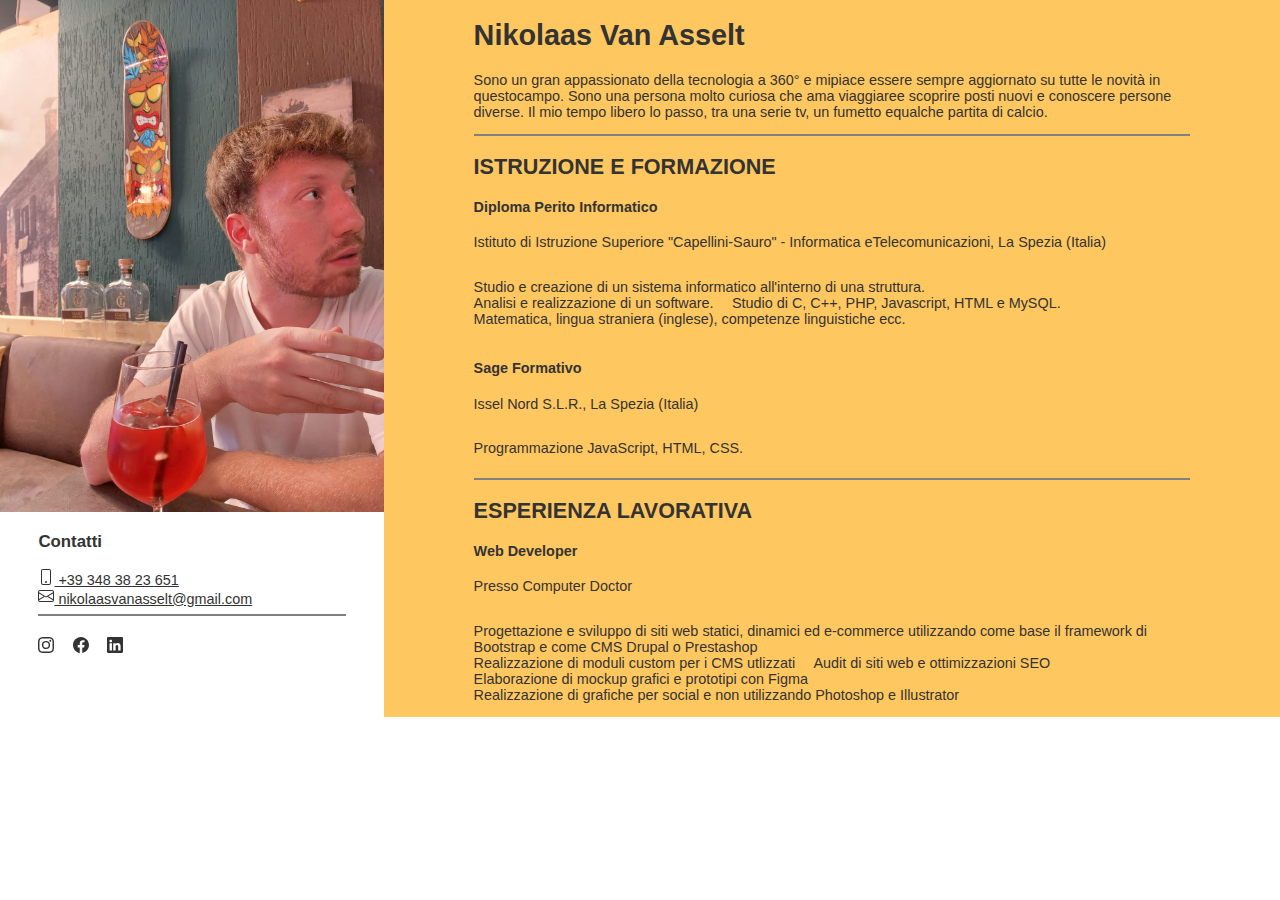
<file: ES 1/index.html>
<!DOCTYPE html>
<html lang="it">
<head>
    <meta charset="UTF-8">
    <meta http-equiv="X-UA-Compatible" content="IE=edge">
    <meta name="viewport" content="width=device-width, initial-scale=1.0">
    <title>Nikolaas Van Asselt - Pagina di presentazione</title>
    <link rel="stylesheet" href="style.css">
</head>
<body>
    <div class="container">
        <div class="start">
            <img src="about.jpg" alt="Nikolaas Van Asselt">
            <div class="contact">
                <h3>Contatti</h3>
                <a href="tel:+393483823651">
                    <svg xmlns="http://www.w3.org/2000/svg" width="16" height="16" fill="currentColor" class="bi bi-phone" viewBox="0 0 16 16">
                        <path d="M11 1a1 1 0 0 1 1 1v12a1 1 0 0 1-1 1H5a1 1 0 0 1-1-1V2a1 1 0 0 1 1-1h6zM5 0a2 2 0 0 0-2 2v12a2 2 0 0 0 2 2h6a2 2 0 0 0 2-2V2a2 2 0 0 0-2-2H5z"/>
                        <path d="M8 14a1 1 0 1 0 0-2 1 1 0 0 0 0 2z"/>
                    </svg>
                    +39 348 38 23 651
                </a><br>
                <a href="mailto:nikolaasvanasselt@gmail.com">
                    <svg xmlns="http://www.w3.org/2000/svg" width="16" height="16" fill="currentColor" class="bi bi-envelope" viewBox="0 0 16 16">
                        <path d="M0 4a2 2 0 0 1 2-2h12a2 2 0 0 1 2 2v8a2 2 0 0 1-2 2H2a2 2 0 0 1-2-2V4Zm2-1a1 1 0 0 0-1 1v.217l7 4.2 7-4.2V4a1 1 0 0 0-1-1H2Zm13 2.383-4.708 2.825L15 11.105V5.383Zm-.034 6.876-5.64-3.471L8 9.583l-1.326-.795-5.64 3.47A1 1 0 0 0 2 13h12a1 1 0 0 0 .966-.741ZM1 11.105l4.708-2.897L1 5.383v5.722Z"/>
                    </svg>
                    nikolaasvanasselt@gmail.com
                </a>
                <hr>
                <ul>
                    <li><a href="https://www.instagram.com/nikolaas.vanasselt/" target="_blank"><svg xmlns="http://www.w3.org/2000/svg" width="16" height="16" fill="currentColor" class="bi bi-instagram" viewBox="0 0 16 16"><path d="M8 0C5.829 0 5.556.01 4.703.048 3.85.088 3.269.222 2.76.42a3.917 3.917 0 0 0-1.417.923A3.927 3.927 0 0 0 .42 2.76C.222 3.268.087 3.85.048 4.7.01 5.555 0 5.827 0 8.001c0 2.172.01 2.444.048 3.297.04.852.174 1.433.372 1.942.205.526.478.972.923 1.417.444.445.89.719 1.416.923.51.198 1.09.333 1.942.372C5.555 15.99 5.827 16 8 16s2.444-.01 3.298-.048c.851-.04 1.434-.174 1.943-.372a3.916 3.916 0 0 0 1.416-.923c.445-.445.718-.891.923-1.417.197-.509.332-1.09.372-1.942C15.99 10.445 16 10.173 16 8s-.01-2.445-.048-3.299c-.04-.851-.175-1.433-.372-1.941a3.926 3.926 0 0 0-.923-1.417A3.911 3.911 0 0 0 13.24.42c-.51-.198-1.092-.333-1.943-.372C10.443.01 10.172 0 7.998 0h.003zm-.717 1.442h.718c2.136 0 2.389.007 3.232.046.78.035 1.204.166 1.486.275.373.145.64.319.92.599.28.28.453.546.598.92.11.281.24.705.275 1.485.039.843.047 1.096.047 3.231s-.008 2.389-.047 3.232c-.035.78-.166 1.203-.275 1.485a2.47 2.47 0 0 1-.599.919c-.28.28-.546.453-.92.598-.28.11-.704.24-1.485.276-.843.038-1.096.047-3.232.047s-2.39-.009-3.233-.047c-.78-.036-1.203-.166-1.485-.276a2.478 2.478 0 0 1-.92-.598 2.48 2.48 0 0 1-.6-.92c-.109-.281-.24-.705-.275-1.485-.038-.843-.046-1.096-.046-3.233 0-2.136.008-2.388.046-3.231.036-.78.166-1.204.276-1.486.145-.373.319-.64.599-.92.28-.28.546-.453.92-.598.282-.11.705-.24 1.485-.276.738-.034 1.024-.044 2.515-.045v.002zm4.988 1.328a.96.96 0 1 0 0 1.92.96.96 0 0 0 0-1.92zm-4.27 1.122a4.109 4.109 0 1 0 0 8.217 4.109 4.109 0 0 0 0-8.217zm0 1.441a2.667 2.667 0 1 1 0 5.334 2.667 2.667 0 0 1 0-5.334z"/></svg></a></li>
                    <li><a href="https://www.facebook.com/nikolaas.vanasselt/" target="_blank"><svg xmlns="http://www.w3.org/2000/svg" width="16" height="16" fill="currentColor" class="bi bi-facebook" viewBox="0 0 16 16"><path d="M16 8.049c0-4.446-3.582-8.05-8-8.05C3.58 0-.002 3.603-.002 8.05c0 4.017 2.926 7.347 6.75 7.951v-5.625h-2.03V8.05H6.75V6.275c0-2.017 1.195-3.131 3.022-3.131.876 0 1.791.157 1.791.157v1.98h-1.009c-.993 0-1.303.621-1.303 1.258v1.51h2.218l-.354 2.326H9.25V16c3.824-.604 6.75-3.934 6.75-7.951z"/></svg></a></li>
                    <li><a href="https://www.linkedin.com/in/nikolaas-van-asselt-526b4719b" target="_blank"><svg xmlns="http://www.w3.org/2000/svg" width="16" height="16" fill="currentColor" class="bi bi-linkedin" viewBox="0 0 16 16"><path d="M0 1.146C0 .513.526 0 1.175 0h13.65C15.474 0 16 .513 16 1.146v13.708c0 .633-.526 1.146-1.175 1.146H1.175C.526 16 0 15.487 0 14.854V1.146zm4.943 12.248V6.169H2.542v7.225h2.401zm-1.2-8.212c.837 0 1.358-.554 1.358-1.248-.015-.709-.52-1.248-1.342-1.248-.822 0-1.359.54-1.359 1.248 0 .694.521 1.248 1.327 1.248h.016zm4.908 8.212V9.359c0-.216.016-.432.08-.586.173-.431.568-.878 1.232-.878.869 0 1.216.662 1.216 1.634v3.865h2.401V9.25c0-2.22-1.184-3.252-2.764-3.252-1.274 0-1.845.7-2.165 1.193v.025h-.016a5.54 5.54 0 0 1 .016-.025V6.169h-2.4c.03.678 0 7.225 0 7.225h2.4z"/></svg></a></li>
                </ul>
            </div>
        </div>
        <div class="end">
            <div class="content-about">
                <h1>Nikolaas Van Asselt</h1>
                <p>Sono un gran appassionato della tecnologia a 360° e mipiace essere sempre aggiornato su tutte le novità in questocampo. Sono una persona molto curiosa che ama viaggiaree scoprire posti nuovi e conoscere persone diverse.
                Il mio tempo libero lo passo, tra una serie tv, un fumetto equalche partita di calcio.</p>
                <hr>
                <div class="formazione">
                    <h2 class="uppercase">Istruzione e Formazione</h2>
                    <h4>Diploma Perito Informatico</h4>
                    <p>Istituto di Istruzione Superiore "Capellini-Sauro" - Informatica eTelecomunicazioni, La Spezia (Italia)</p>
                    <ul>
                        <li>Studio e creazione di un sistema informatico all'interno di una struttura.</li>
                        <li>Analisi e realizzazione di un software.</li>
                        <li>Studio di C, C++, PHP, Javascript, HTML e MySQL.</li>
                        <li>Matematica, lingua straniera (inglese), competenze linguistiche ecc.</li>
                    </ul>
                    <h4>Sage Formativo</h4>
                    <p>Issel Nord S.L.R., La Spezia (Italia)</p>
                    <ul>
                        <li>Programmazione JavaScript, HTML, CSS.</li>
                    </ul>
                </div>
                <hr>
                <div class="lavoro">
                    <h2 class="uppercase">Esperienza Lavorativa</h2>
                    <h4>Web Developer</h4>
                    <p>Presso Computer Doctor</p>
                    <ul>
                        <li>Progettazione e sviluppo di siti web statici, dinamici ed e-commerce utilizzando come base il framework di Bootstrap e come CMS Drupal o Prestashop</li>
                        <li>Realizzazione di moduli custom per i CMS utlizzati</li>
                        <li>Audit di siti web e ottimizzazioni SEO</li>
                        <li>Elaborazione di mockup grafici e prototipi con Figma</li>
                        <li>Realizzazione di grafiche per social e non utilizzando Photoshop e Illustrator</li>
                    </ul>
                </div>                
            </div>
        </div>        
    </div>
</body>
</html>
</file>
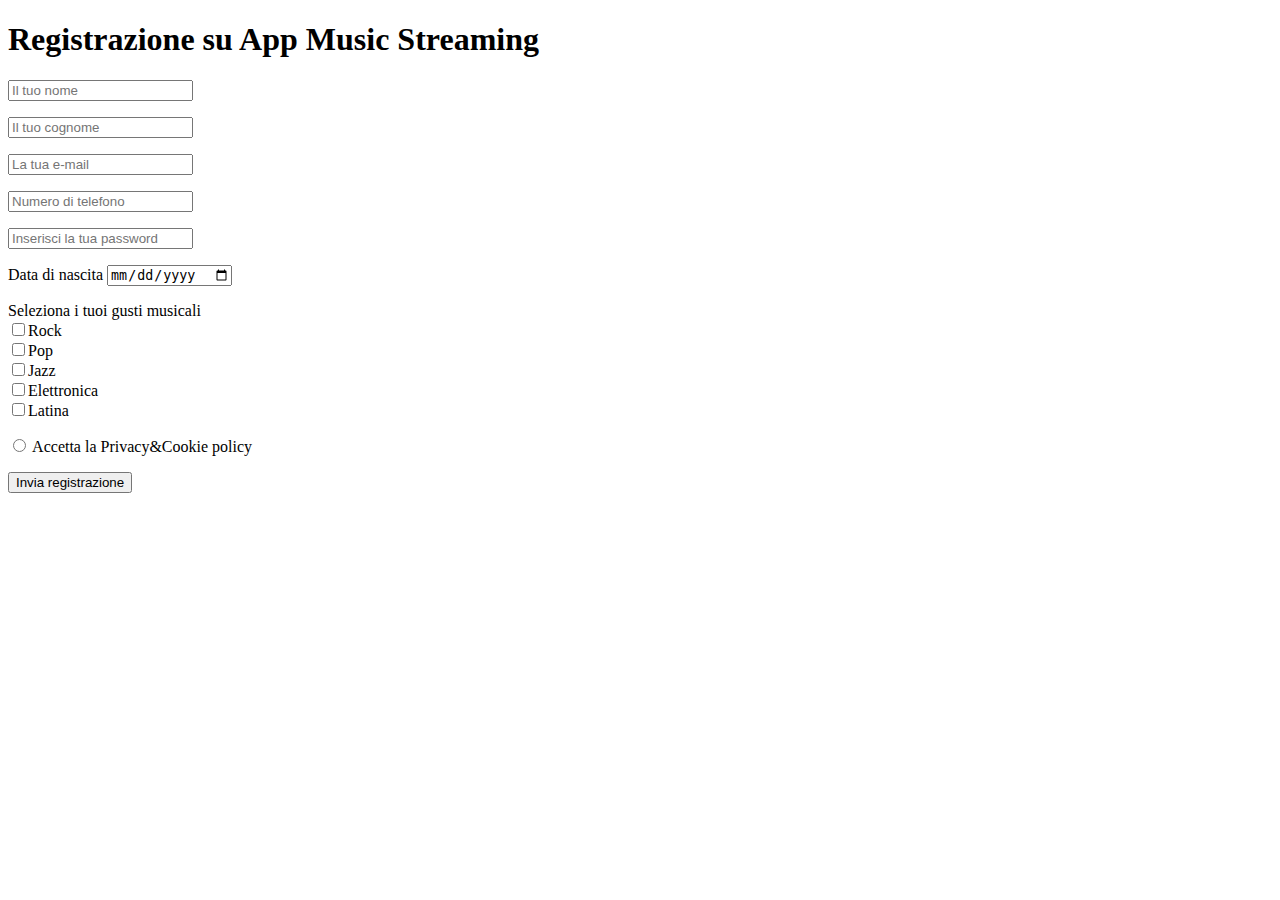
<file: ES 2/index.html>
<!DOCTYPE html>
<html lang="it">
<head>
    <meta charset="UTF-8">
    <meta http-equiv="X-UA-Compatible" content="IE=edge">
    <meta name="viewport" content="width=device-width, initial-scale=1.0">
    <title>Registrazione App Music Streaming</title>
</head>
<style>
    form > div{
        margin-bottom: 1em;
    }
</style>
<body>
    <h1>Registrazione su App Music Streaming</h1>
    <div>
        <form onsubmit="alert('Registrazione inviata!')">
            <div>
                <input type="text" placeholder="Il tuo nome">
            </div>
            <div>
                <input type="text" placeholder="Il tuo cognome">
            </div>
            <div>
                <input type="email" placeholder="La tua e-mail">
            </div>
            <div>
                <input type="number" placeholder="Numero di telefono">
            </div>
            <div>
                <input type="password" placeholder="Inserisci la tua password">
            </div>
            <div>
                <label for="date">Data di nascita</label>
                <input type="date">
            </div>
            <div>
                <div>Seleziona i tuoi gusti musicali</div>
                <div><input type="checkbox">Rock</div>
                <div><input type="checkbox">Pop</div>
                <div><input type="checkbox">Jazz</div>
                <div><input type="checkbox">Elettronica</div>
                <div><input type="checkbox">Latina</div>
            </div>
            <div>
                <input type="radio"> Accetta la Privacy&amp;Cookie policy
            </div>
            <div>
                <button type="submit">Invia registrazione</button>
            </div>
        </form>
    </div>
</body>
</html>
</file>
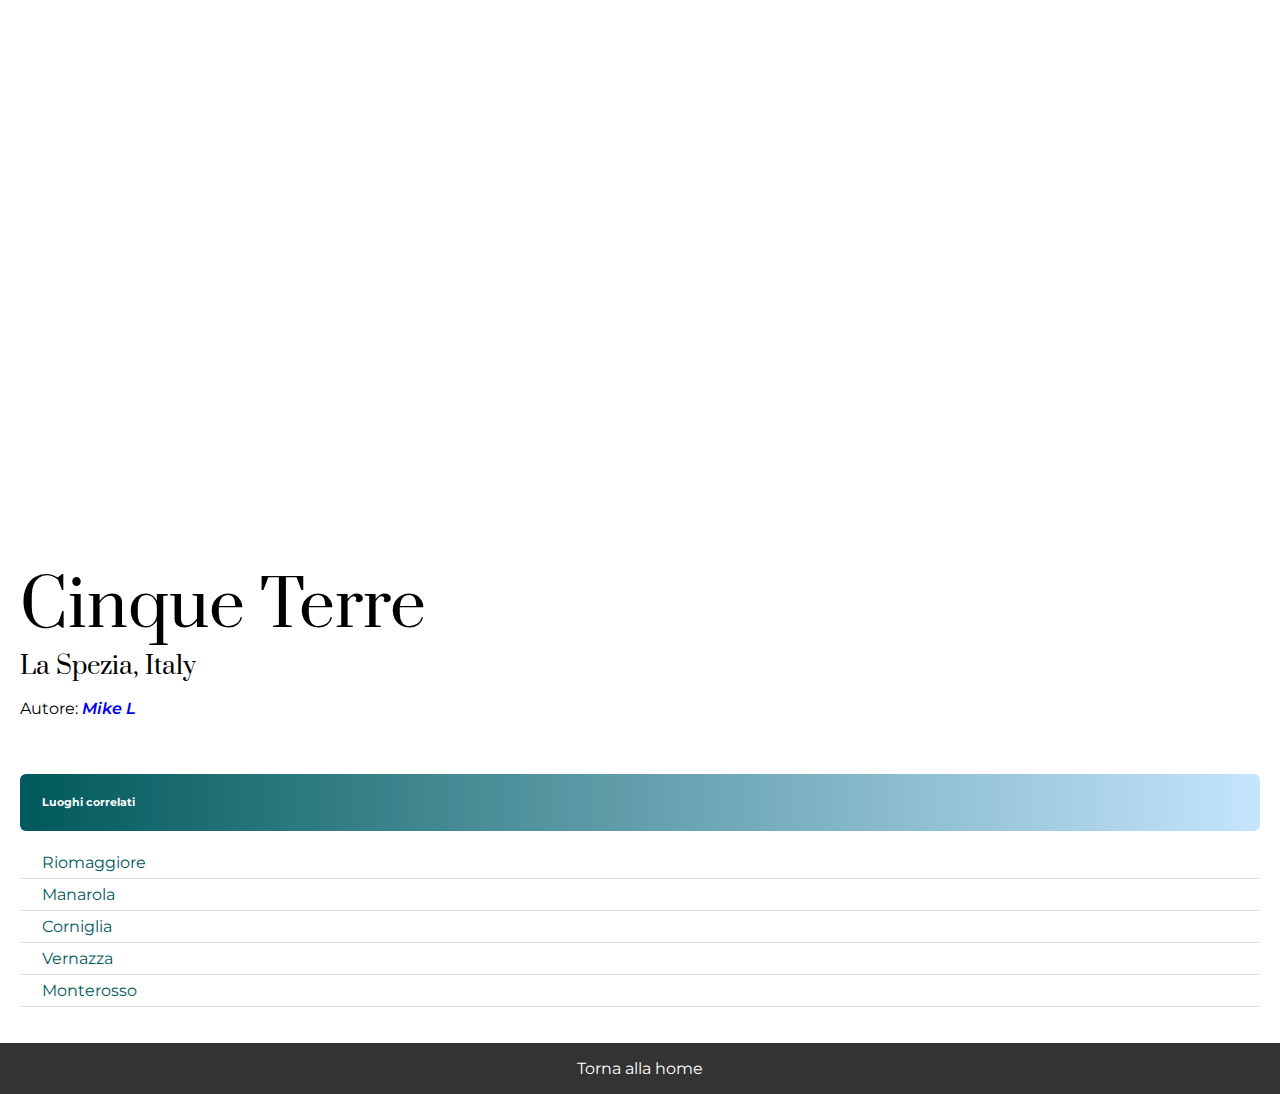
<file: ES 3/index.html>
<!DOCTYPE html>
<html lang="it">
<head>
    <meta charset="UTF-8">
    <meta http-equiv="X-UA-Compatible" content="IE=edge">
    <meta name="viewport" content="width=device-width, initial-scale=1.0">
    <link rel="stylesheet" href="style.css">
    <link rel="preconnect" href="https://fonts.googleapis.com">
    <link rel="preconnect" href="https://fonts.gstatic.com" crossorigin>
    <link href="https://fonts.googleapis.com/css2?family=Montserrat:wght@400;600&family=Prata&display=swap" rel="stylesheet">
    <title>Cinque Terre</title>
</head>
<body>
    <div class="main-section">
        <div class="image-container"></div>
        <h1 class="mb-0">Cinque Terre</h1>
        <h3 class="mt-0 mb-0">La Spezia, Italy</h3>
        <p>Autore: <a href="https://unsplash.com/it/@wheremikeat" target="_blank" class="link">Mike L</a></p>
        <h6>Luoghi correlati</h6>
        <ul class="link-luoghi">
            <li><a href="./riomaggiore.html">Riomaggiore</a></li>
            <li><a href="./manarola.html">Manarola</a></li>
            <li><a href="./corniglia.html">Corniglia</a></li>
            <li><a href="./vernazza.html">Vernazza</a></li>
            <li><a href="./monterosso.html">Monterosso</a></li>
        </ul>
    </div>
    <footer>
        <a href="./index.html">Torna alla home</a>
    </footer>
</body>
</html>
</file>
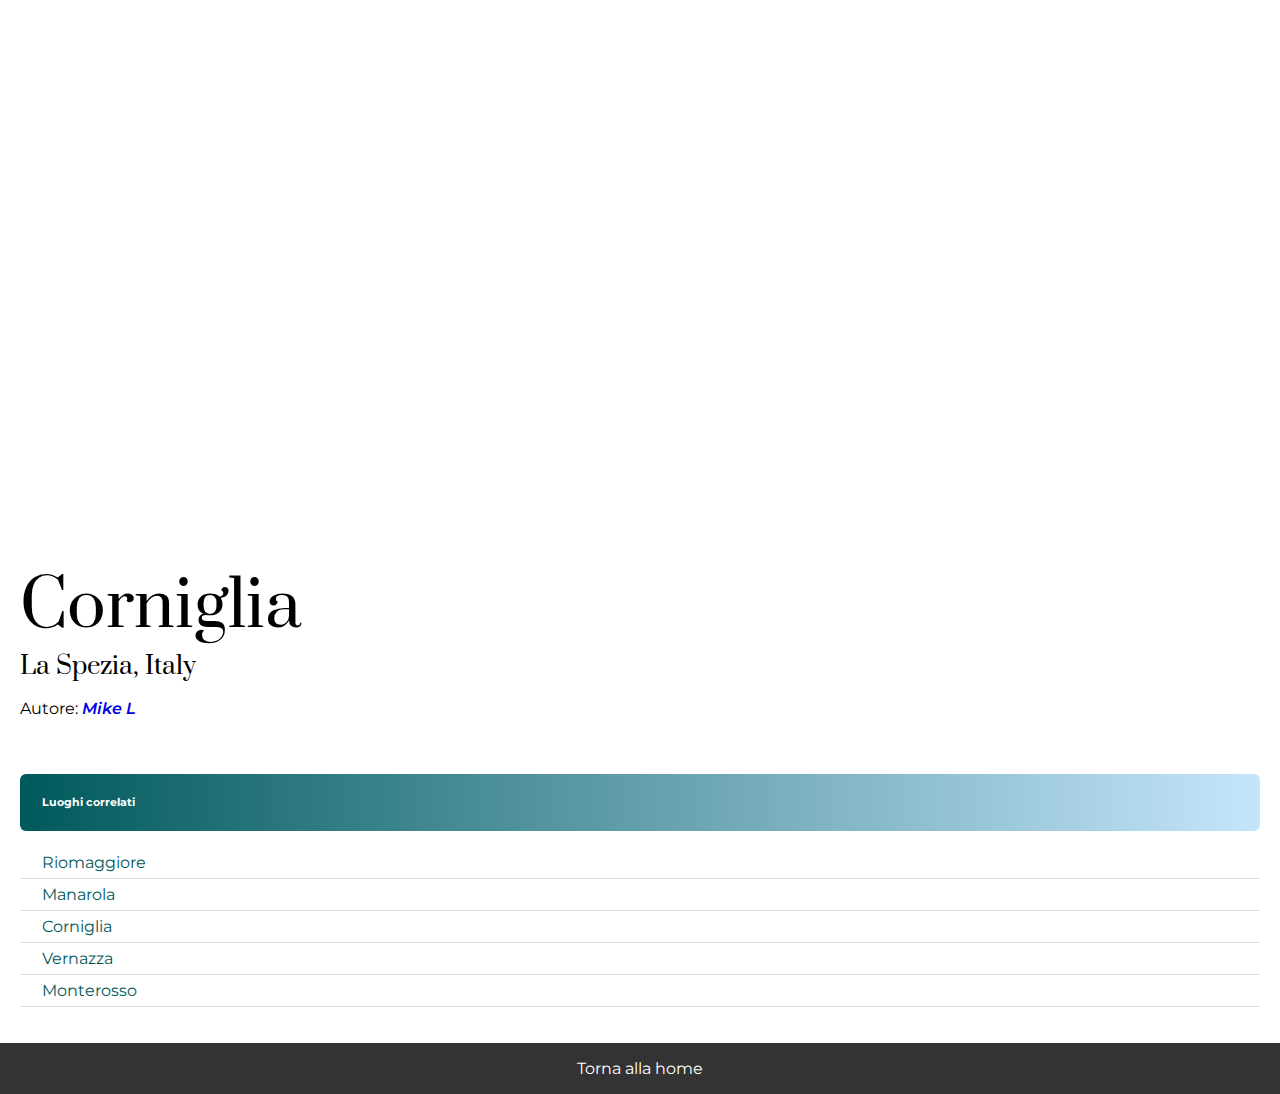
<file: ES 3/corniglia.html>
<!DOCTYPE html>
<html lang="it">
<head>
    <meta charset="UTF-8">
    <meta http-equiv="X-UA-Compatible" content="IE=edge">
    <meta name="viewport" content="width=device-width, initial-scale=1.0">
    <link rel="stylesheet" href="style.css">
    <link rel="preconnect" href="https://fonts.googleapis.com">
    <link rel="preconnect" href="https://fonts.gstatic.com" crossorigin>
    <link href="https://fonts.googleapis.com/css2?family=Montserrat:wght@400;600&family=Prata&display=swap" rel="stylesheet">
    <title>Corniglia</title>
</head>
<body>
    <div class="main-section">
        <div class="image-container"></div>
        <h1 class="mb-0">Corniglia</h1>
        <h3 class="mt-0 mb-0">La Spezia, Italy</h3>
        <p>Autore: <a href="https://unsplash.com/it/@wheremikeat" target="_blank" class="link">Mike L</a></p>
        <h6>Luoghi correlati</h6>
        <ul class="link-luoghi">
            <li><a href="./riomaggiore.html">Riomaggiore</a></li>
            <li><a href="./manarola.html">Manarola</a></li>
            <li><a href="./corniglia.html">Corniglia</a></li>
            <li><a href="./vernazza.html">Vernazza</a></li>
            <li><a href="./monterosso.html">Monterosso</a></li>
        </ul>
    </div>
    <footer>
        <a href="./index.html">Torna alla home</a>
    </footer>
</body>
</html>
</file>
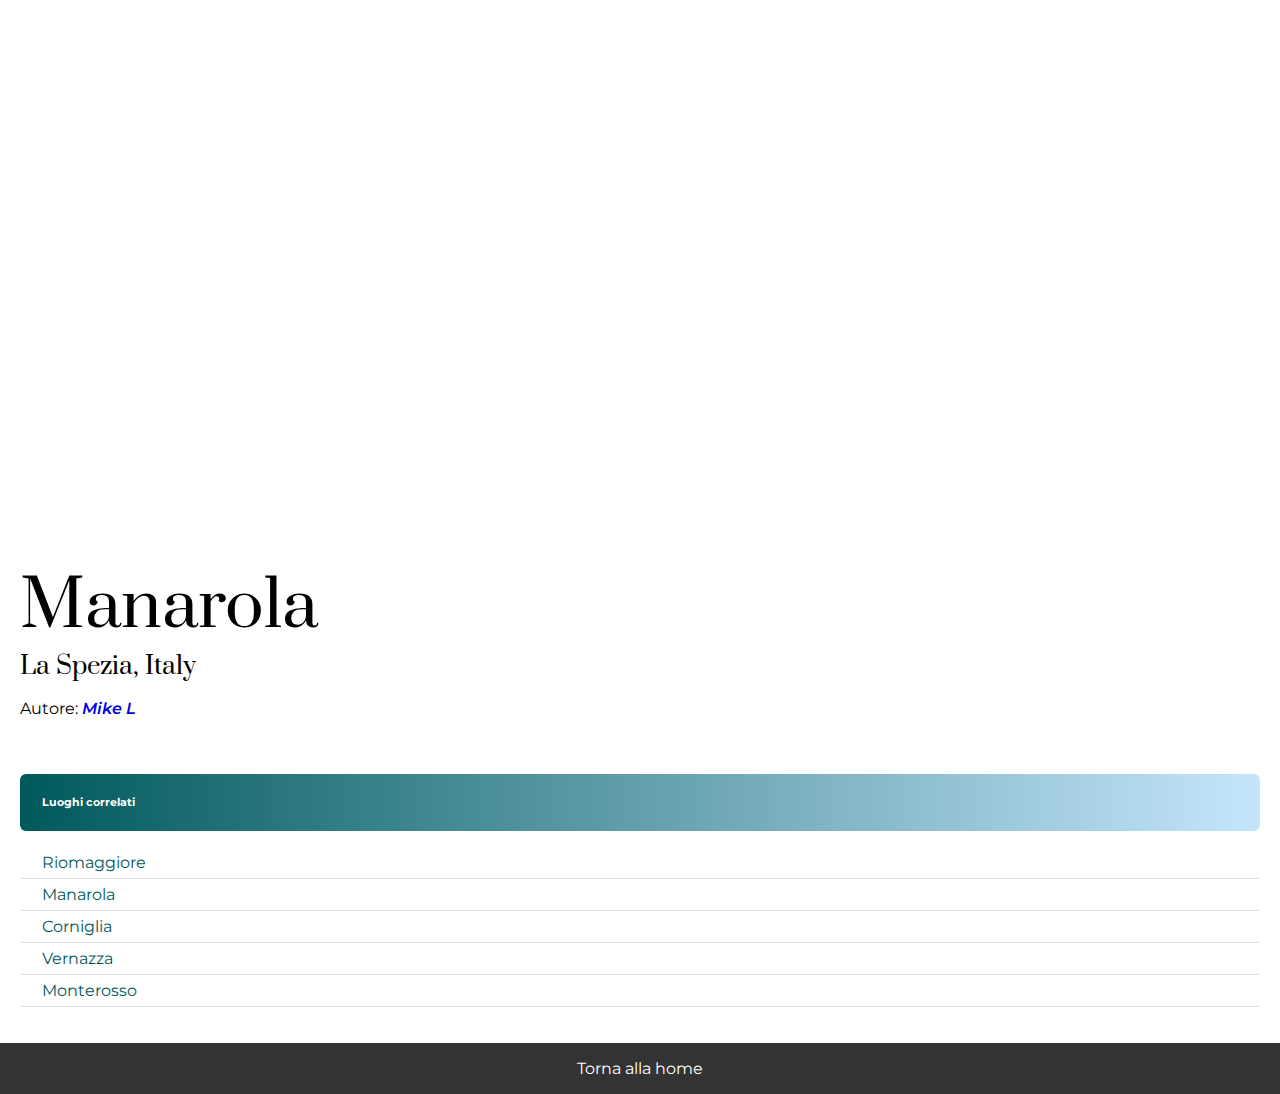
<file: ES 3/manarola.html>
<!DOCTYPE html>
<html lang="it">
<head>
    <meta charset="UTF-8">
    <meta http-equiv="X-UA-Compatible" content="IE=edge">
    <meta name="viewport" content="width=device-width, initial-scale=1.0">
    <link rel="stylesheet" href="style.css">
    <link rel="preconnect" href="https://fonts.googleapis.com">
    <link rel="preconnect" href="https://fonts.gstatic.com" crossorigin>
    <link href="https://fonts.googleapis.com/css2?family=Montserrat:wght@400;600&family=Prata&display=swap" rel="stylesheet">
    <title>Manarola</title>
</head>
<body>
    <div class="main-section">
        <div class="image-container"></div>
        <h1 class="mb-0">Manarola</h1>
        <h3 class="mt-0 mb-0">La Spezia, Italy</h3>
        <p>Autore: <a href="https://unsplash.com/it/@wheremikeat" target="_blank" class="link">Mike L</a></p>
        <h6>Luoghi correlati</h6>
        <ul class="link-luoghi">
            <li><a href="./riomaggiore.html">Riomaggiore</a></li>
            <li><a href="./manarola.html">Manarola</a></li>
            <li><a href="./corniglia.html">Corniglia</a></li>
            <li><a href="./vernazza.html">Vernazza</a></li>
            <li><a href="./monterosso.html">Monterosso</a></li>
        </ul>
    </div>
    <footer>
        <a href="./index.html">Torna alla home</a>
    </footer>
</body>
</html>
</file>
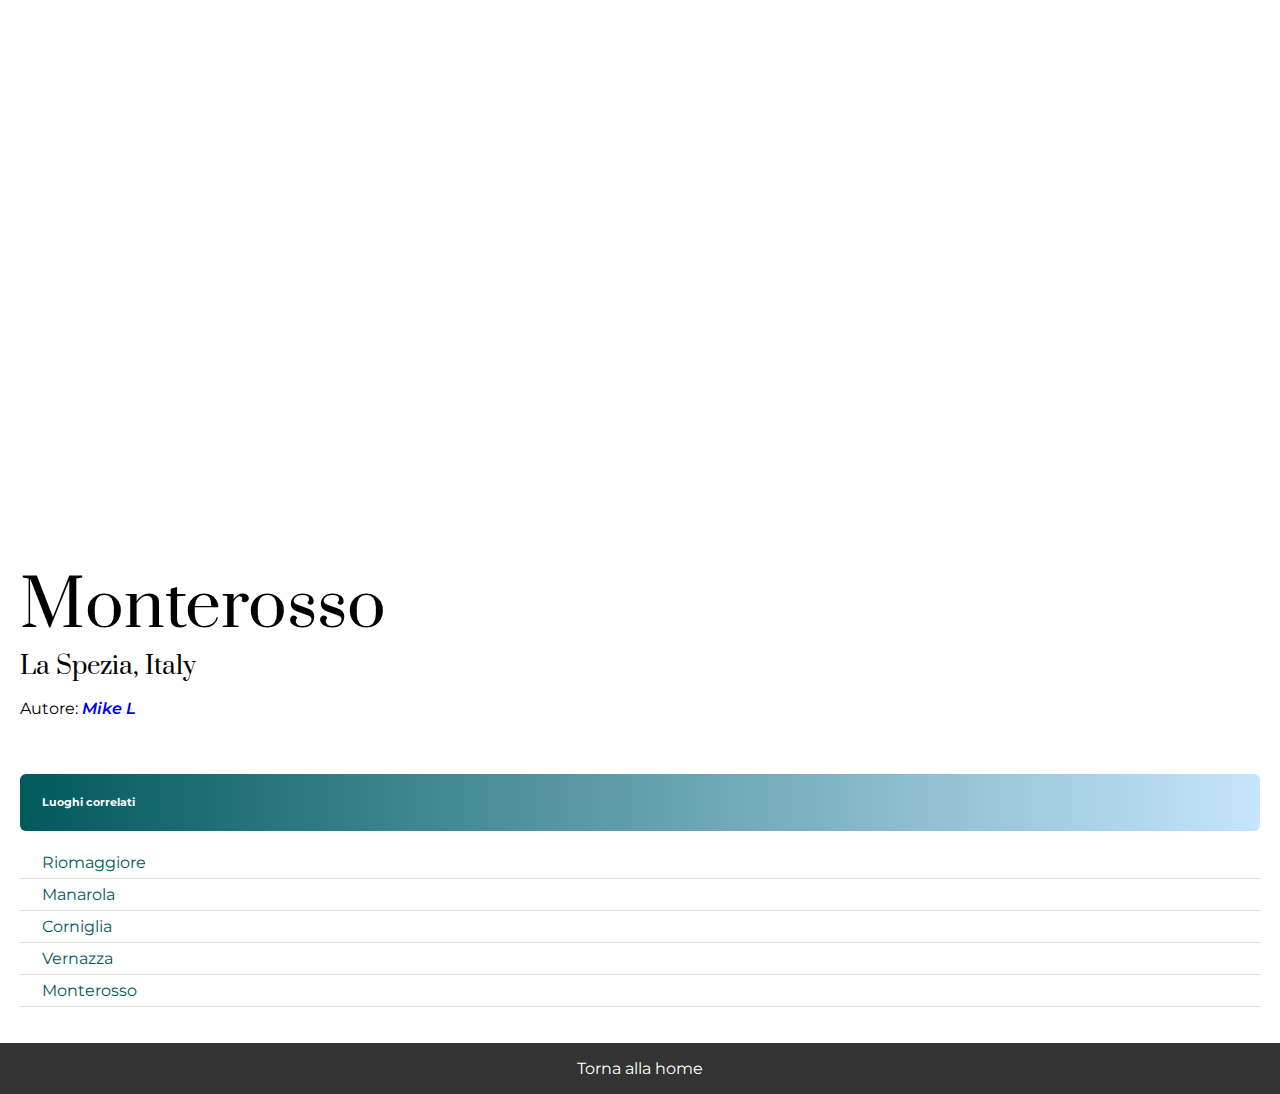
<file: ES 3/monterosso.html>
<!DOCTYPE html>
<html lang="it">
<head>
    <meta charset="UTF-8">
    <meta http-equiv="X-UA-Compatible" content="IE=edge">
    <meta name="viewport" content="width=device-width, initial-scale=1.0">
    <link rel="stylesheet" href="style.css">
    <link rel="preconnect" href="https://fonts.googleapis.com">
    <link rel="preconnect" href="https://fonts.gstatic.com" crossorigin>
    <link href="https://fonts.googleapis.com/css2?family=Montserrat:wght@400;600&family=Prata&display=swap" rel="stylesheet">
    <title>Monterosso</title>
</head>
<body>
    <div class="main-section">
        <div class="image-container"></div>
        <h1 class="mb-0">Monterosso</h1>
        <h3 class="mt-0 mb-0">La Spezia, Italy</h3>
        <p>Autore: <a href="https://unsplash.com/it/@wheremikeat" target="_blank" class="link">Mike L</a></p>
        <h6>Luoghi correlati</h6>
        <ul class="link-luoghi">
            <li><a href="./riomaggiore.html">Riomaggiore</a></li>
            <li><a href="./manarola.html">Manarola</a></li>
            <li><a href="./corniglia.html">Corniglia</a></li>
            <li><a href="./vernazza.html">Vernazza</a></li>
            <li><a href="./monterosso.html">Monterosso</a></li>
        </ul>
    </div>
    <footer>
        <a href="./index.html">Torna alla home</a>
    </footer>
</body>
</html>
</file>
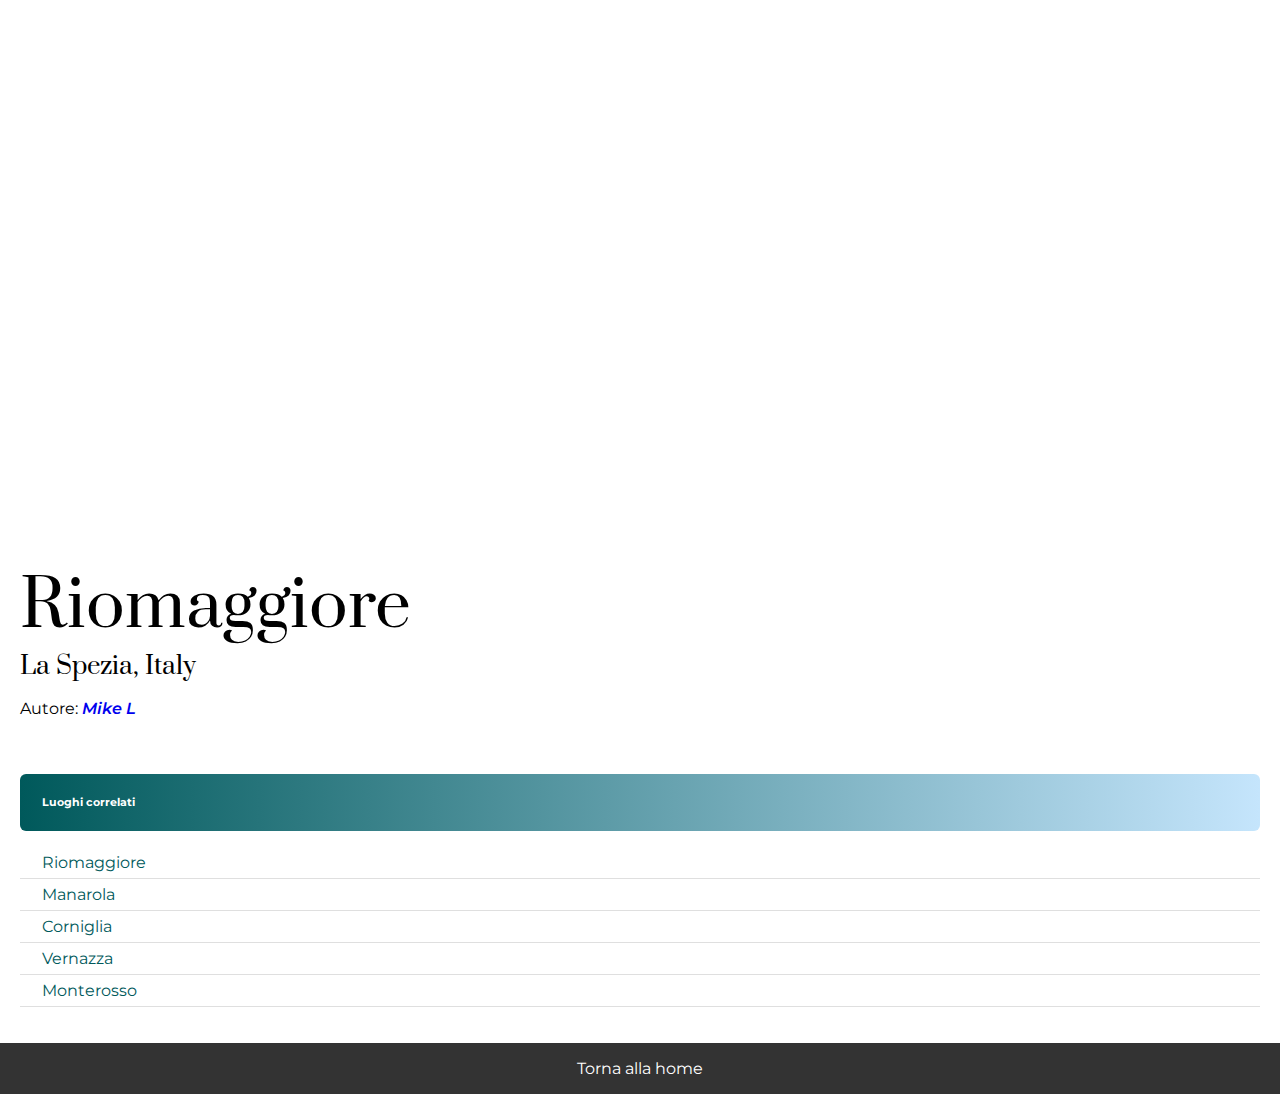
<file: ES 3/riomaggiore.html>
<!DOCTYPE html>
<html lang="it">
<head>
    <meta charset="UTF-8">
    <meta http-equiv="X-UA-Compatible" content="IE=edge">
    <meta name="viewport" content="width=device-width, initial-scale=1.0">
    <link rel="stylesheet" href="style.css">
    <link rel="preconnect" href="https://fonts.googleapis.com">
    <link rel="preconnect" href="https://fonts.gstatic.com" crossorigin>
    <link href="https://fonts.googleapis.com/css2?family=Montserrat:wght@400;600&family=Prata&display=swap" rel="stylesheet">
    <title>Riomaggiore</title>
</head>
<body>
    <div class="main-section">
        <div class="image-container"></div>
        <h1 class="mb-0">Riomaggiore</h1>
        <h3 class="mt-0 mb-0">La Spezia, Italy</h3>
        <p>Autore: <a href="https://unsplash.com/it/@wheremikeat" target="_blank" class="link">Mike L</a></p>
        <h6>Luoghi correlati</h6>
        <ul class="link-luoghi">
            <li><a href="./riomaggiore.html">Riomaggiore</a></li>
            <li><a href="./manarola.html">Manarola</a></li>
            <li><a href="./corniglia.html">Corniglia</a></li>
            <li><a href="./vernazza.html">Vernazza</a></li>
            <li><a href="./monterosso.html">Monterosso</a></li>
        </ul>
    </div>
    <footer>
        <a href="./index.html">Torna alla home</a>
    </footer>
</body>
</html>
</file>
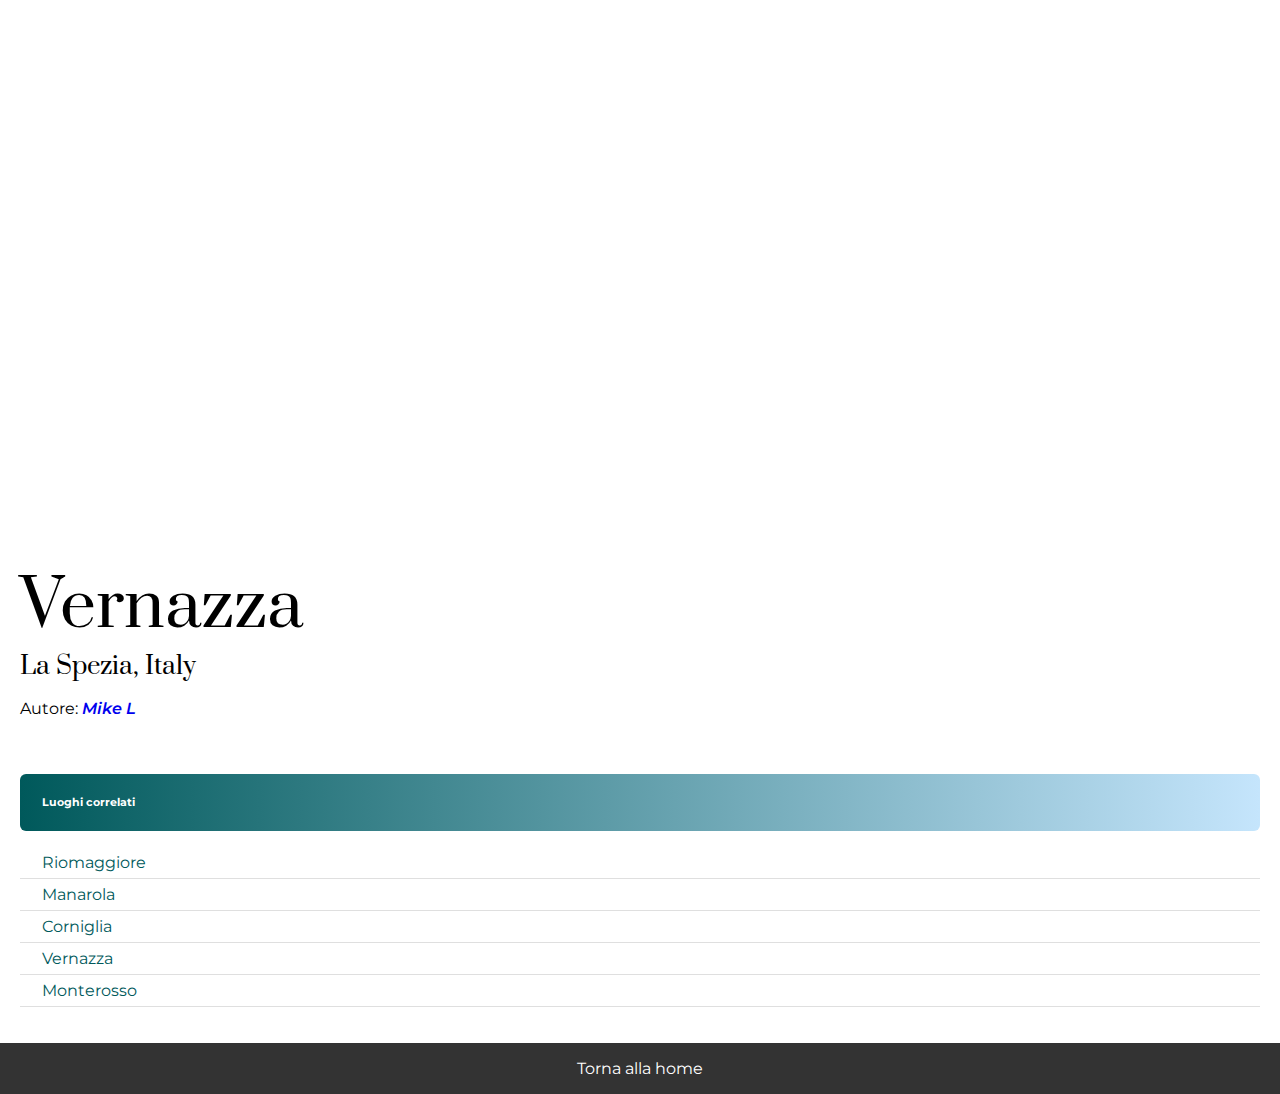
<file: ES 3/vernazza.html>
<!DOCTYPE html>
<html lang="it">
<head>
    <meta charset="UTF-8">
    <meta http-equiv="X-UA-Compatible" content="IE=edge">
    <meta name="viewport" content="width=device-width, initial-scale=1.0">
    <link rel="stylesheet" href="style.css">
    <link rel="preconnect" href="https://fonts.googleapis.com">
    <link rel="preconnect" href="https://fonts.gstatic.com" crossorigin>
    <link href="https://fonts.googleapis.com/css2?family=Montserrat:wght@400;600&family=Prata&display=swap" rel="stylesheet">
    <title>Vernazza</title>
</head>
<body>
    <div class="main-section">
        <div class="image-container"></div>
        <h1 class="mb-0">Vernazza</h1>
        <h3 class="mt-0 mb-0">La Spezia, Italy</h3>
        <p>Autore: <a href="https://unsplash.com/it/@wheremikeat" target="_blank" class="link">Mike L</a></p>
        <h6>Luoghi correlati</h6>
        <ul class="link-luoghi">
            <li><a href="./riomaggiore.html">Riomaggiore</a></li>
            <li><a href="./manarola.html">Manarola</a></li>
            <li><a href="./corniglia.html">Corniglia</a></li>
            <li><a href="./vernazza.html">Vernazza</a></li>
            <li><a href="./monterosso.html">Monterosso</a></li>
        </ul>
    </div>
    <footer>
        <a href="./index.html">Torna alla home</a>
    </footer>
</body>
</html>
</file>
<file: ES 1/style.css>
body{
    margin: 0;
    overflow-x: hidden;
    font-family: 'Segoe UI', Tahoma, Geneva, Verdana, sans-serif;
    font-size: 0.9em;
}
body, a{
    color: #333;
}
ul{
    padding-left: 0;
    list-style: none;
    display: inline-block;
}
li{
    margin-right: 1em;
    display: inline-block;
}        
.start{
    background-color: #ffffff;
    width: 100%;
    height: 100%;
}   
.end{
    background-color: #ffc760;
    display: flex;        
    flex-direction: column;    
    justify-content: center;
    align-items: center;
    width: 100%;
    height: 100%;
    margin: auto;
}
@media (min-width: 1200px) {
    .container{
        display: block;
    }
    .start, .end{
        display: inline;
        float: left;
    }
    .start{
        width: 30%;
        height: 100%;
    }
    .end{
        width: 70%;
        height: 100%;
    }
    ul{
        
    }
}
.content-about, .contact{
    width: 80%;
    margin: auto;
}
img{
    max-width: 100%;
    height: auto;
}
hr{
    border-style: solid;
}
.uppercase{
    text-transform: uppercase;
}
</file>
<file: ES 3/style.css>
body{
    margin: 0;
    font-family: 'Montserrat', sans-serif;
}
.main-section{
    padding: 20px;
}
.image-container{
    background-image: url(https://images.unsplash.com/photo-1530735606451-8f5f13955328?ixlib=rb-4.0.3&ixid=MnwxMjA3fDB8MHxwaG90by1wYWdlfHx8fGVufDB8fHx8&auto=format&fit=crop&w=2070&q=80);
    background-position: center center;
    background-size: cover;
    background-repeat: no-repeat;
    height: 500px;
}
h1{
    font-family: 'Prata', serif;
    font-size: 64px;
    font-weight: 400;
}
h3{
    font-family: 'Prata', serif;
    font-size: 24px;
    font-weight: 400;
}
h6{
    padding: 22px;
    margin-bottom: 0;
    margin-top: 56px;
    color: #ffffff;
    border-radius: 6px;
    background-image: linear-gradient(to right, #00595b , #c5e5fc);
}
a{
    text-decoration: none;
}
.mt-0{
    margin-top: 0;
}
.mb-0{
    margin-bottom: 0;
}
.link{
    font-weight: 600;
    font-style: italic;
}
.link-luoghi{
    padding-left: 0;
    list-style: none;
}
.link-luoghi li{
    padding: 6px 0 6px 22px;
    border-bottom: 1px solid #dfdfdf;
}
.link-luoghi li > a{
    text-decoration: none;
    color: #00595b;
}
footer{
    background-color: #333333;
    color: #ffffff;
    padding: 16px;
    text-align: center;
}
footer a{
    color: #ffffff;
}
</file>
